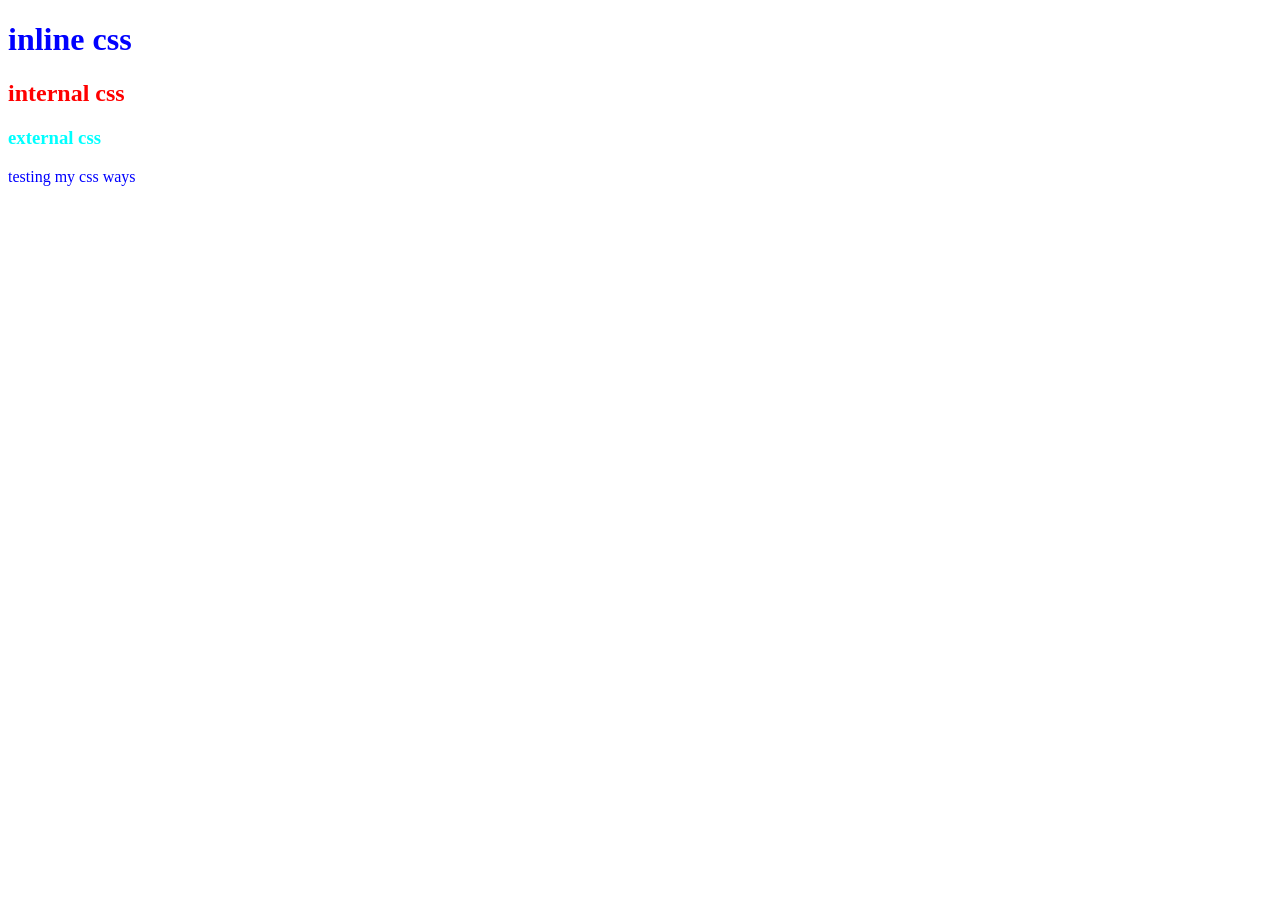
<file: index.html>
<!DOCTYPE html>
<html lang="en">

<head>
    <meta charset="UTF-8">
    <meta name="viewport" content="width=device-width, initial-scale=1.0">
    <title>Document</title>
    <link rel="stylesheet" href="style.css">
    <link rel="stylesheet" href="style.css">
    <style>
        h2 {
            color: red;
        }
        p{
            color: gold;
        }
    </style>
</head>

<body>
    <h1 style="color: blue;">inline css</h1>
    <h2>internal css</h2>
    <h3>external css</h3>

    <p style="color: blue;">testing my css ways</p>
</body>

</html>
</file>
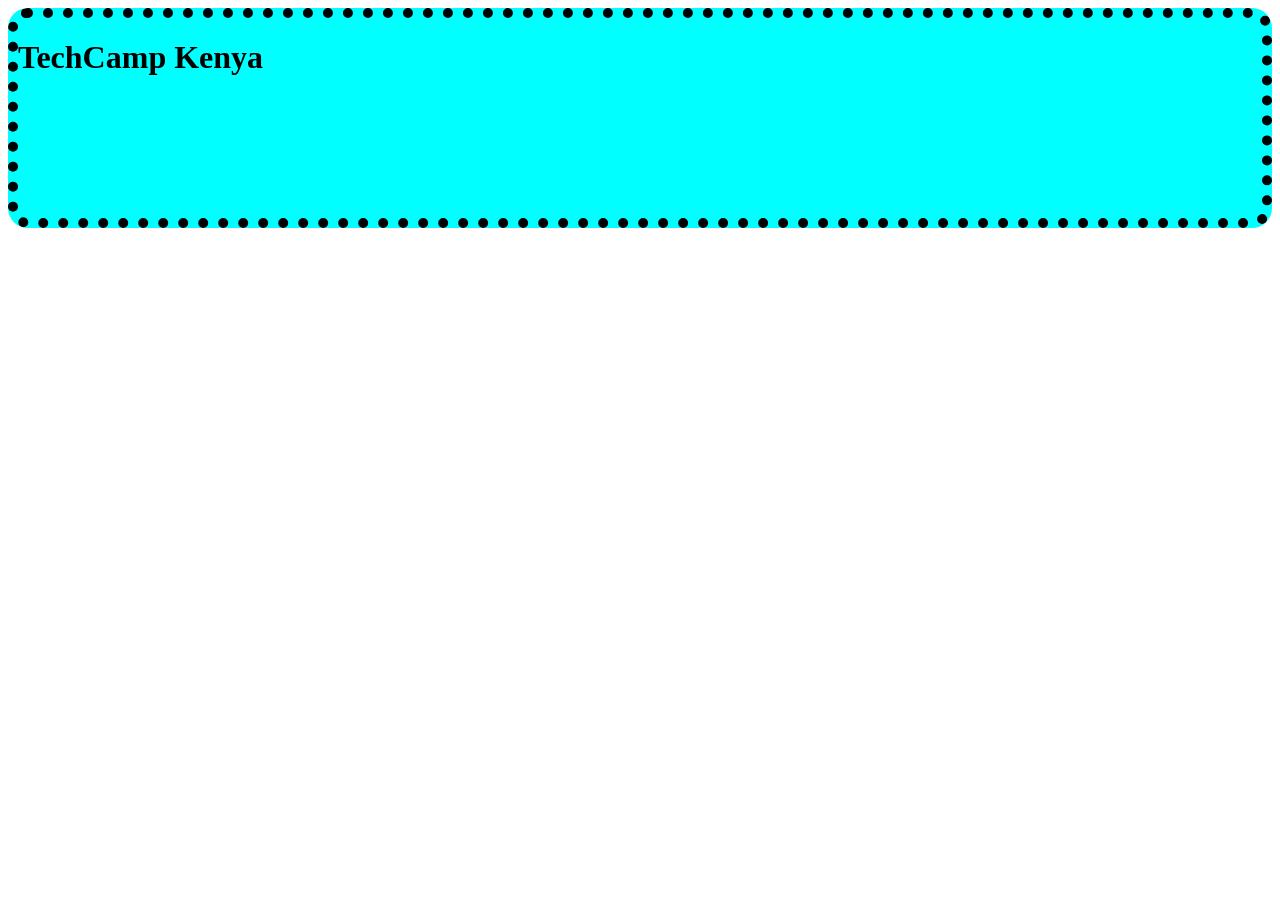
<file: borders.html>
<!DOCTYPE html>
<html lang="en">

<head>
    <meta charset="UTF-8">
    <meta name="viewport" content="width=device-width, initial-scale=1.0">
    <title>Document</title>
    <style>
        .container {
            background-color: aqua;
            height: 200px;
            border: 10px;
            border: 10px dotted black;
            border-radius: 20px;
        }
    </style>
</head>

<body>
    <div class="container">
        <h1>TechCamp Kenya</h1>
    </div>
</body>

</html>
</file>
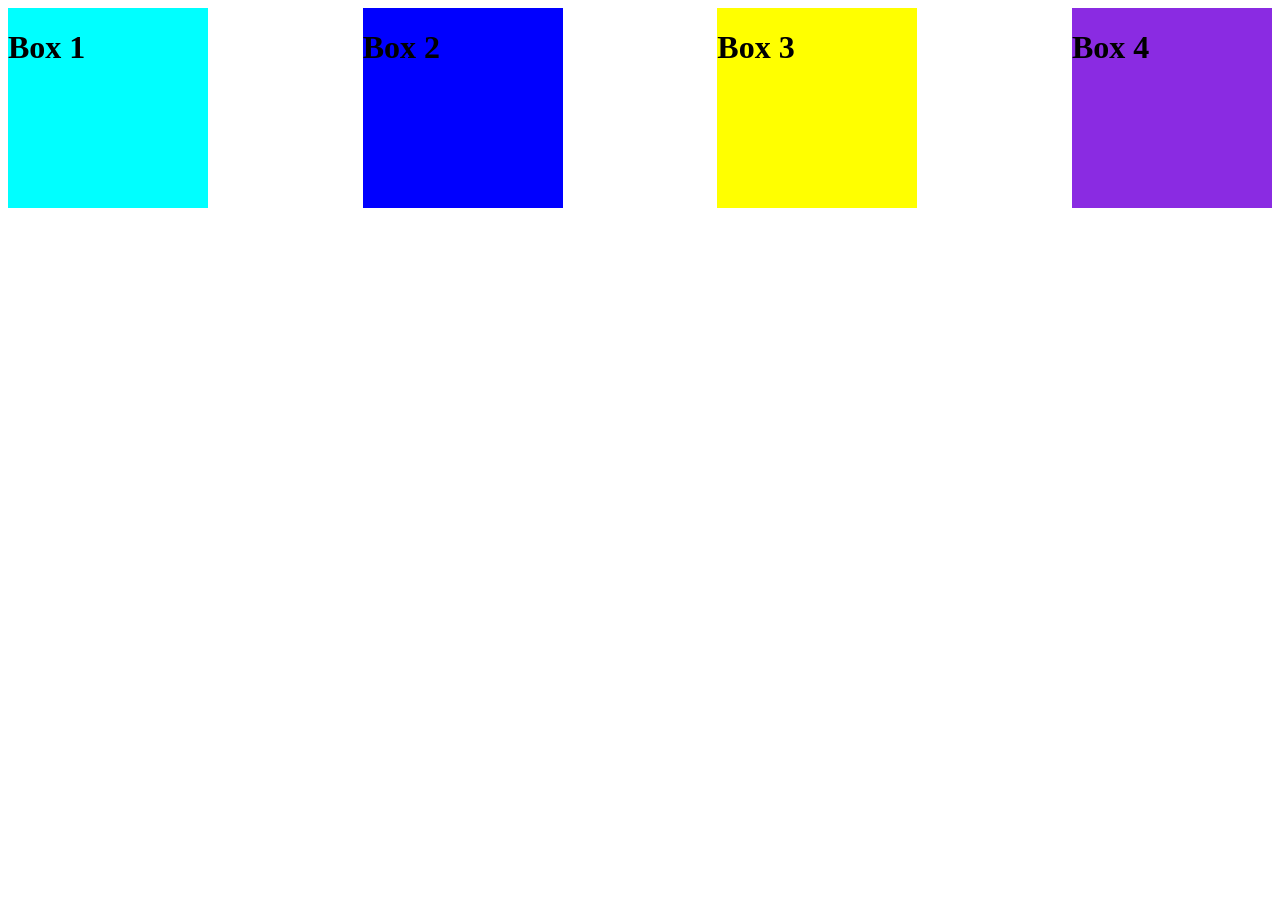
<file: flexbox.html>
<!DOCTYPE html>
<html lang="en">

<head>
    <meta charset="UTF-8">
    <meta name="viewport" content="width=device-width, initial-scale=1.0">
    <title>Document</title>
    <style>
        .container{
            display: flex;
            justify-content: space-between;
        }
        .box1 {
            background-color: aqua;
            height: 200px;
            width: 200px;
        }

        .box2 {
            background-color: blue;
            height: 200px;
            width: 200px;
        }

        .box3 {
            background-color: yellow;
            height: 200px;
            width: 200px;
        }

        .box4 {
            background-color: blueviolet;
            height: 200px;
            width: 200px;
        }
    </style>
</head>

<body>
    <div class="container">
        <div class="box1">
            <h1>Box 1</h1>
        </div>
        <div class="box2">
            <h1>Box 2</h1>
        </div>
        <div class="box3">
            <h1>Box 3</h1>
        </div>
        <div class="box4">
            <h1>Box 4</h1>
        </div>
    </div>
</body>

</html>
</file>
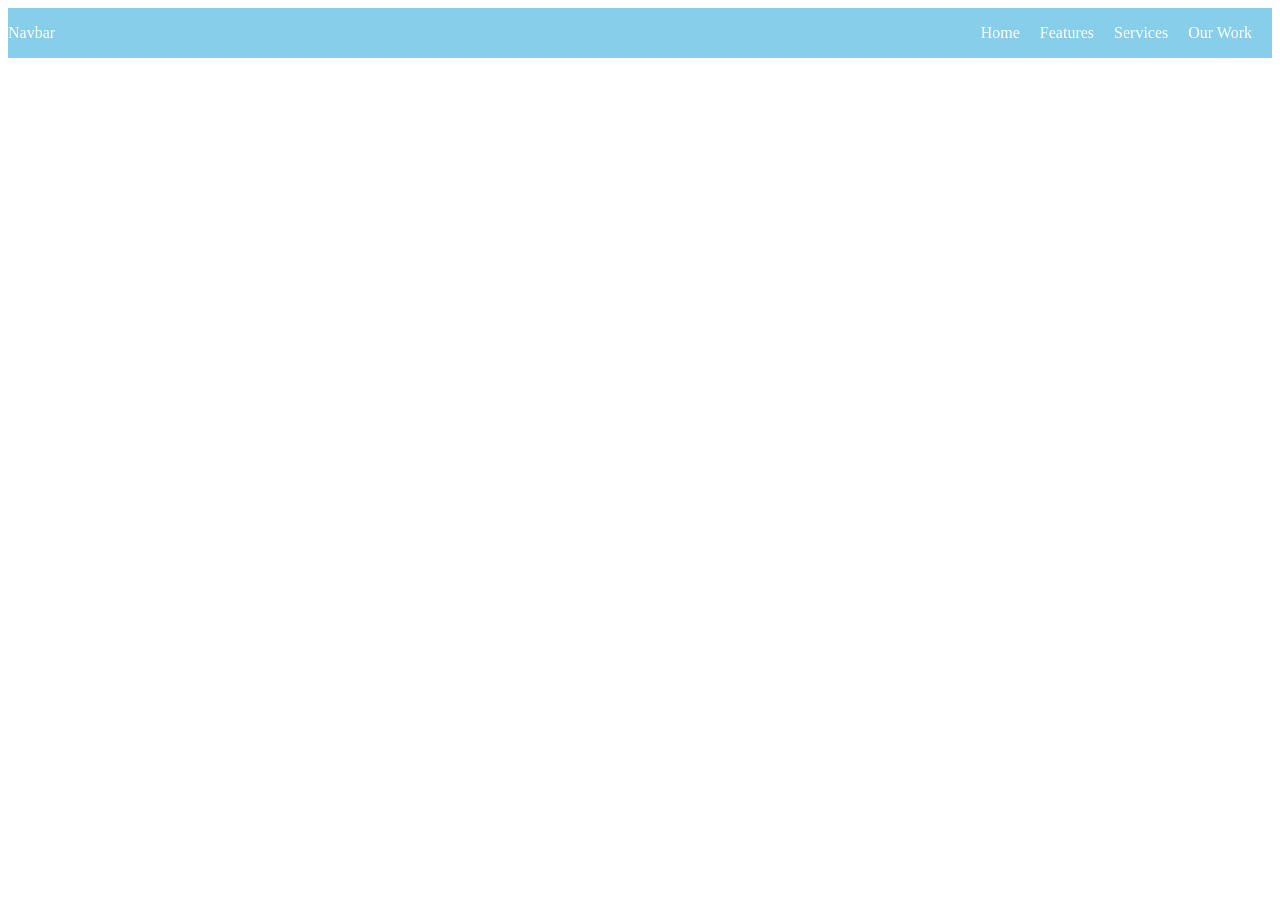
<file: navbar.html>
<!DOCTYPE html>
<html lang="en">

<head>
    <meta charset="UTF-8">
    <meta name="viewport" content="width=device-width, initial-scale=1.0">
    <title>Document</title>
    <style>
        .navbar {
            background-color: skyblue;
            display: flex;
            align-items: center;
            justify-content: space-between;
        }

        .navbar a {
            color: white;
            text-decoration: none;
            margin: 0 20px 0 0;

        }

        .navbar .list {
            list-style: none;
            display: flex;
            justify-content: space-between;
        }
    </style>
</head>

<body>
    <div class="navbar">
        <a href="">Navbar</a>
        <ul class="list">
            <li><a href="">Home</a></li>
            <li><a href="">Features</a></li>
            <li><a href="">Services</a></li>
            <li><a href="">Our Work</a></li>
        </ul>
    </div>
</body>

</html>
</file>
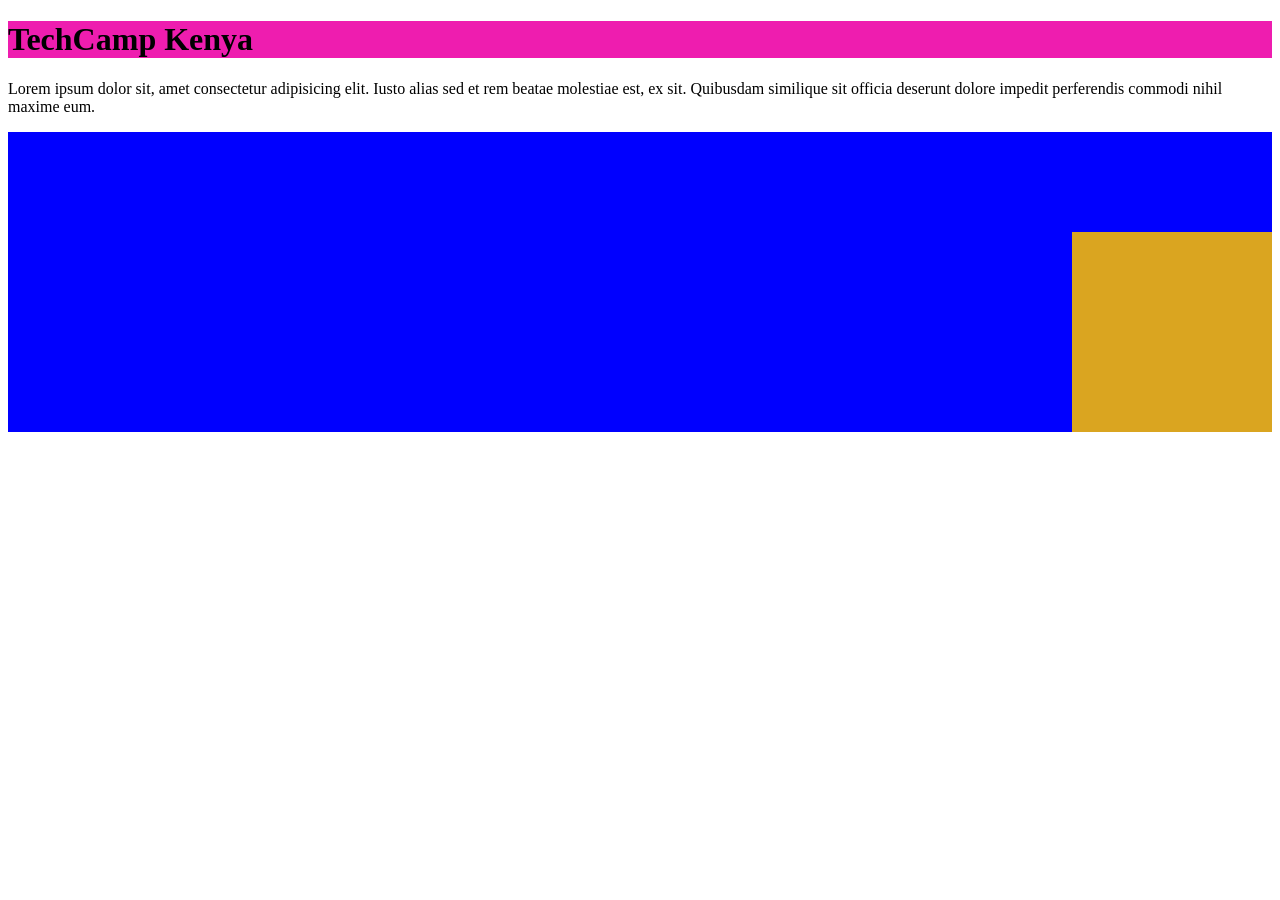
<file: position.html>
<!DOCTYPE html>
<html lang="en">

<head>
    <meta charset="UTF-8">
    <meta name="viewport" content="width=device-width, initial-scale=1.0">
    <title>Document</title>
    <link rel="stylesheet" href="position.css">
</head>
<body>
    <h1>TechCamp Kenya</h1>
    <p>Lorem ipsum dolor sit, amet consectetur adipisicing elit. Iusto alias sed et rem beatae molestiae est, ex sit.
        Quibusdam similique sit officia deserunt dolore impedit perferendis commodi nihil maxime eum.</p>
        <div class="relative">
             <div class="absolute"></div>
        </div>
       
</body>

</html>
</file>
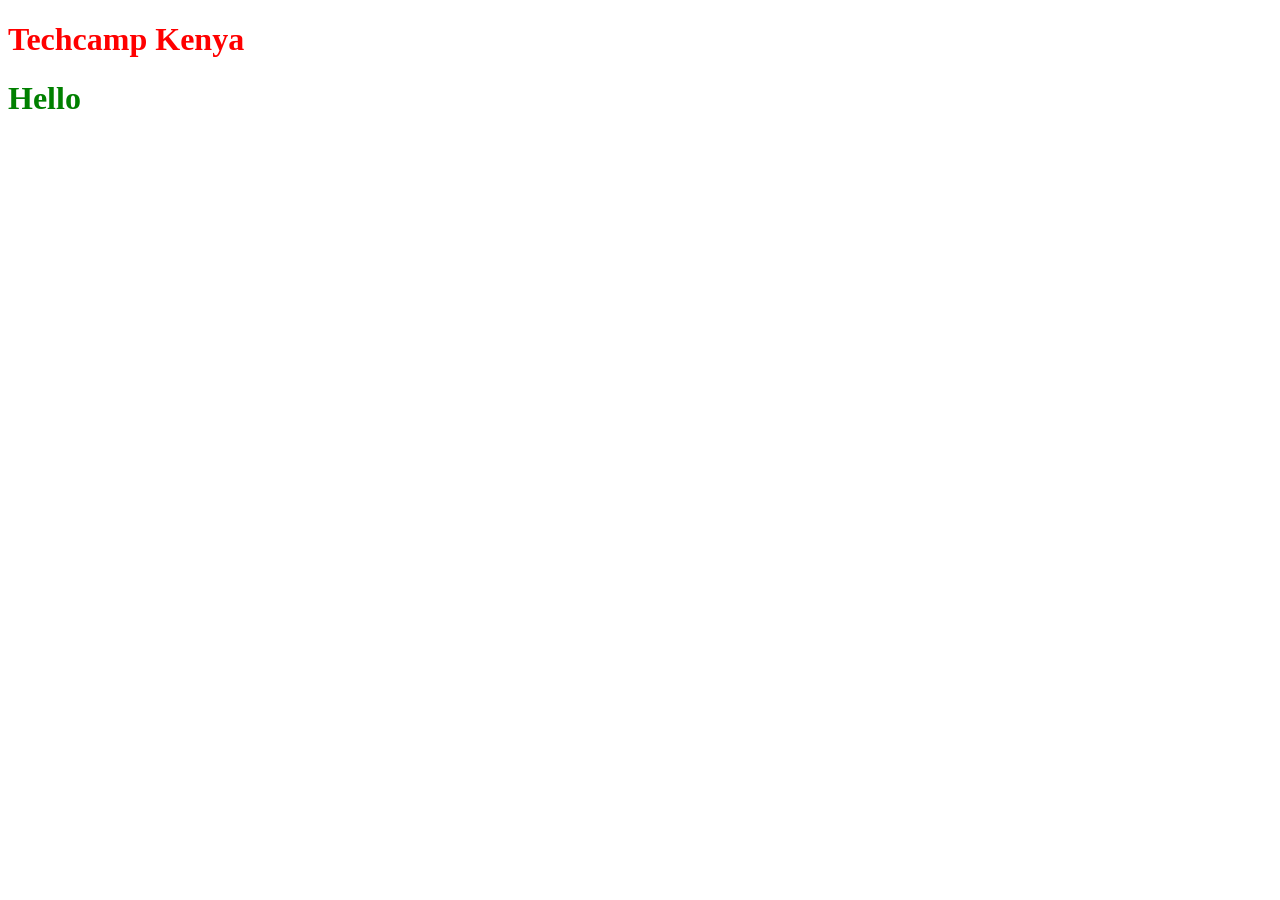
<file: selectors.html>
<!DOCTYPE html>
<html lang="en">

<head>
    <meta charset="UTF-8">
    <meta name="viewport" content="width=device-width, initial-scale=1.0">
    <title>Document</title>
    <style>
        .main {
            color: red;
        }
        .test{
            color: green;
        }
    </style>
</head>

<body>
    <h1 class="main">Techcamp Kenya</h1>
    <h1 class="test">Hello</h1>
</body>

</html>
</file>
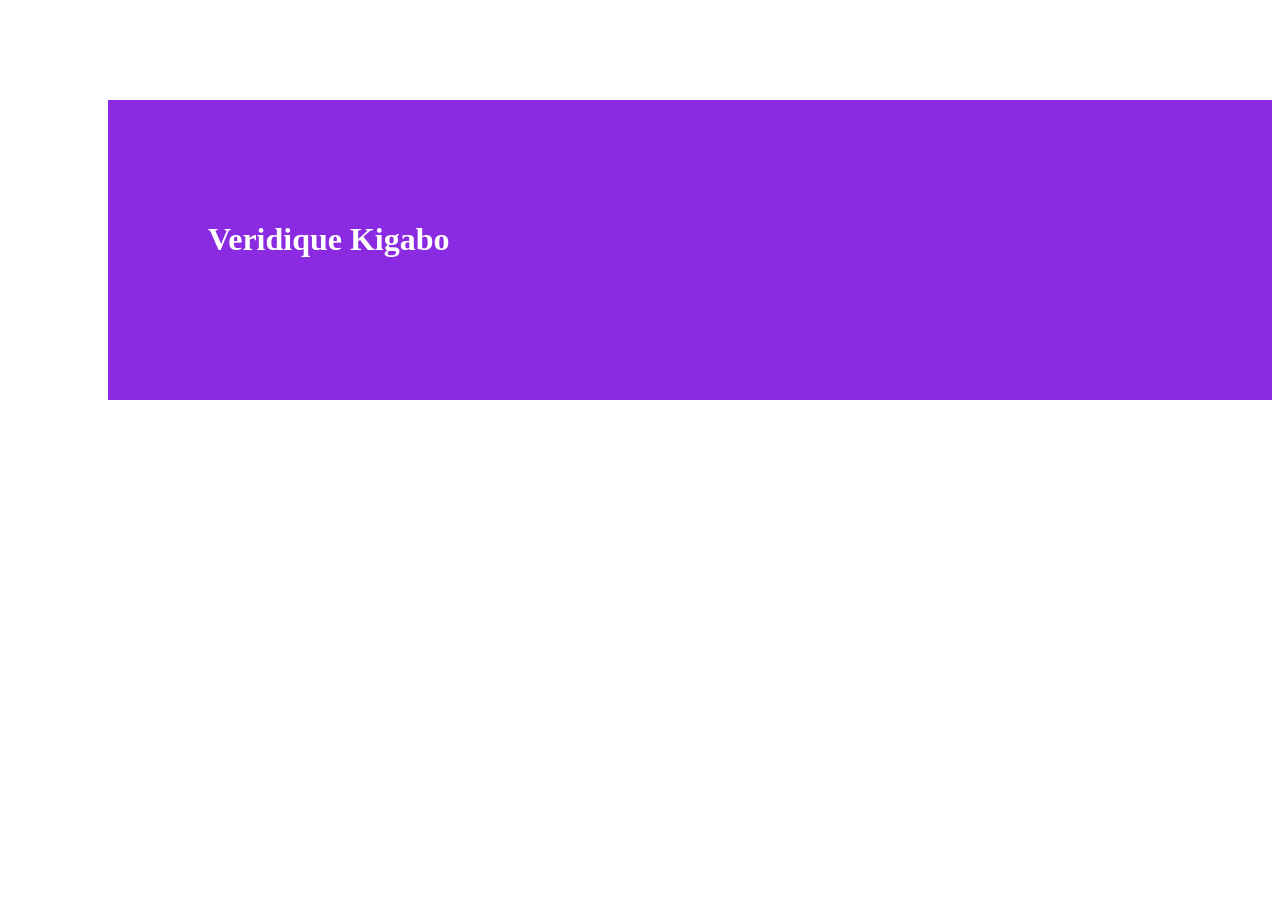
<file: spacing.html>
<!DOCTYPE html>
<html lang="en">

<head>
    <meta charset="UTF-8">
    <meta name="viewport" content="width=device-width, initial-scale=1.0">
    <title>Document</title>
</head>

<body>
    <div style="background-color: blueviolet; color: white; height: 200px; margin-top: 100px;margin-left: 100px;padding-top: 100px;padding-left: 100px;">
        <h1>Veridique Kigabo</h1>
    </div>
</body>

</html>
</file>
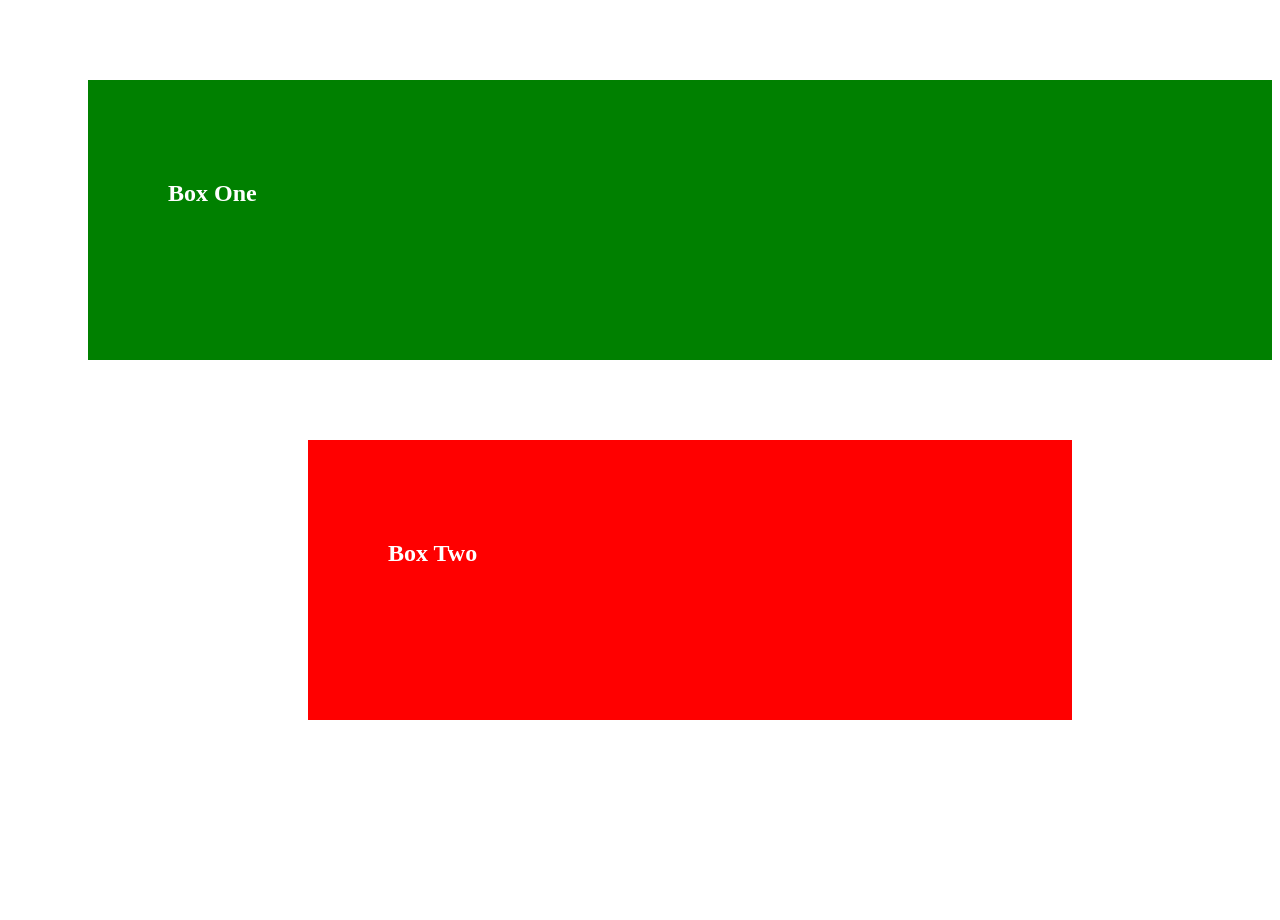
<file: task2.html>
<!DOCTYPE html>
<html lang="en">

<head>
    <meta charset="UTF-8">
    <meta name="viewport" content="width=device-width, initial-scale=1.0">
    <title>Document</title>
</head>

<body>
    <div
        style="background-color: green;color: white;height: 200px;margin-top: 80px;margin-left: 80px;padding-top: 80px;padding-left: 80px;">
        <h2>Box One</h2>
    </div>
    <div
        style="background-color: red;color: white;height: 200px;margin-right: 200px;padding-top: 80px;padding-left: 80px;margin-left: 300px;margin-top: 80px;margin-bottom: 200px;">
        <h2>Box Two</h2>
    </div>
</body>

</html>
</file>
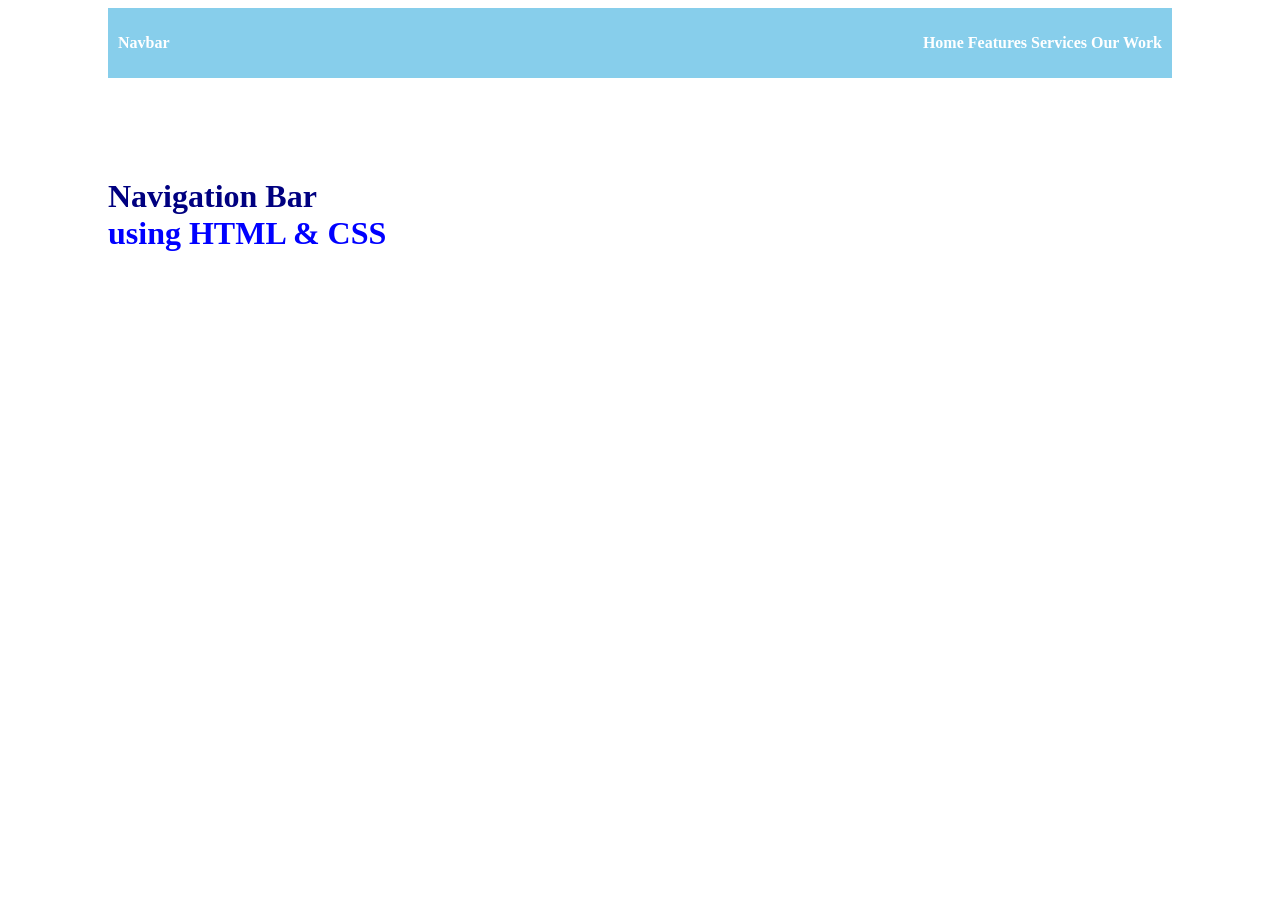
<file: task3.html>
<!DOCTYPE html>
<html lang="en">

<head>
    <meta charset="UTF-8">
    <meta name="viewport" content="width=device-width, initial-scale=1.0">
    <title>Document</title>
</head>

<body>
    <div style="background-color:skyblue;padding: 10px;color: white;margin:0 100px 0 100px;">
        <p><strong>Navbar<span style="float: right;">Home Features Services Our Work</span></strong></p>
    </div>
    <h1 style="margin: 100px 0 0 100px;color:navy;">Navigation Bar<br><span style="color: blue;">using HTML & CSS</span>
    </h1>
</body>

</html>
</file>
<file: style.css>
h3{
    color: aqua;
}
p{
    color: green;
}
</file>
<file: position.css>
.relative{
    background-color: blue;
    height: 300px;
    position: relative;
    bottom: 0;
    
   
}
.absolute{
    background-color: goldenrod;
    height: 200px;
    width: 200px;
    position: absolute;
    bottom: 0;
    right: 0;
}
h1{
    background-color:rgb(238, 29, 175);
}
</file>
